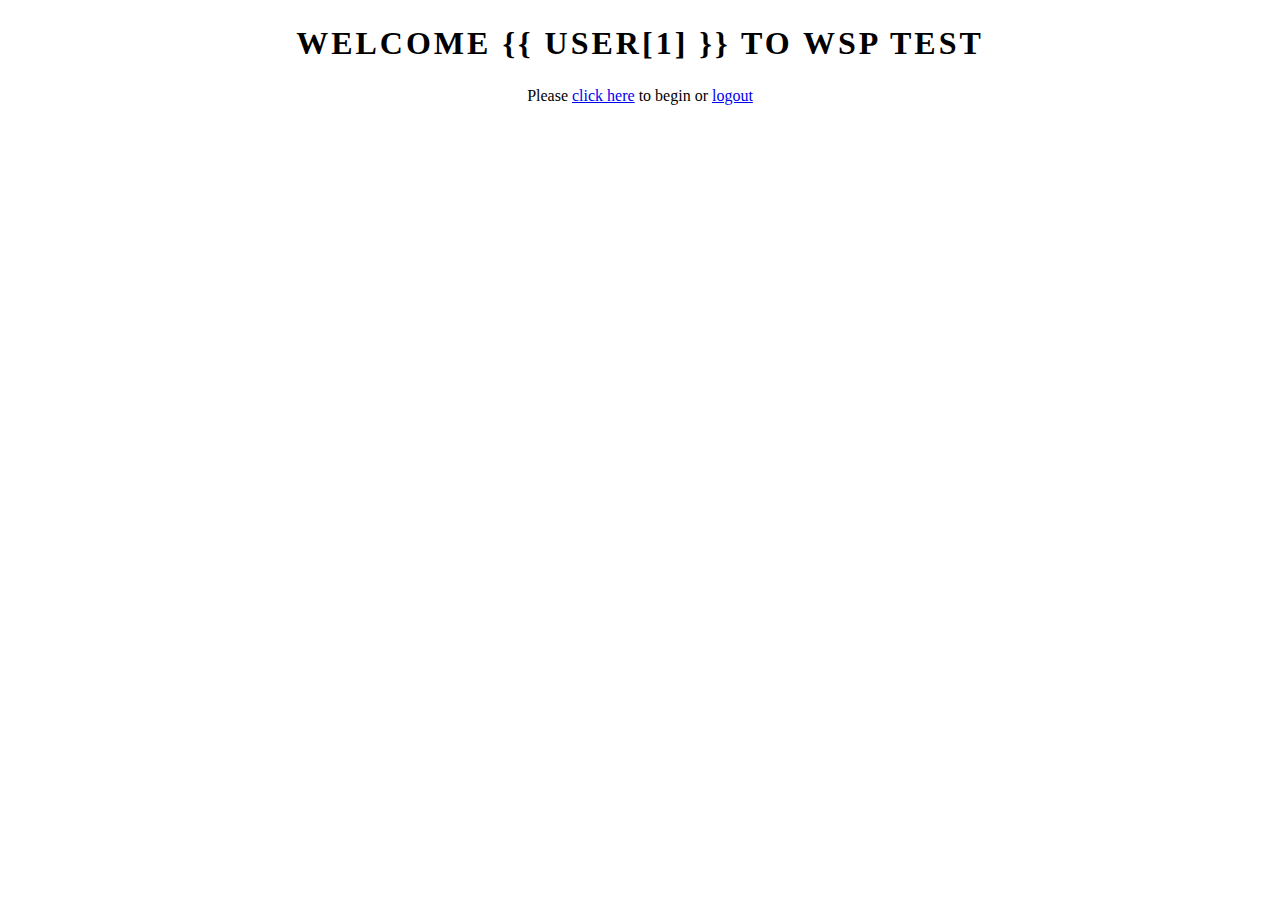
<file: templates/index.html>
<!DOCTYPE html PUBLIC "-//W3C//DTD XHTML 1.0 Transitional//EN" "http://www.w3.org/TR/xhtml1/DTD/xhtml1-transitional.dtd">
<html xmlns="http://www.w3.org/1999/xhtml">

<head>
	<meta http-equiv="Content-Type" content="text/html; charset=UTF-8" />

	<title>WSP Quiz App</title>

	<link rel="stylesheet" type="text/css" href="../static/style.css" />
</head>

<body>

	<div>

		<center>
			<h1>Welcome {{ user[1] }} to WSP Test</h1>

			<p>Please <a href="test?id=1">click here</a> to begin or <a href="logout">logout</a></p>

		</center>
		</div>

</body>

</html>
</file>
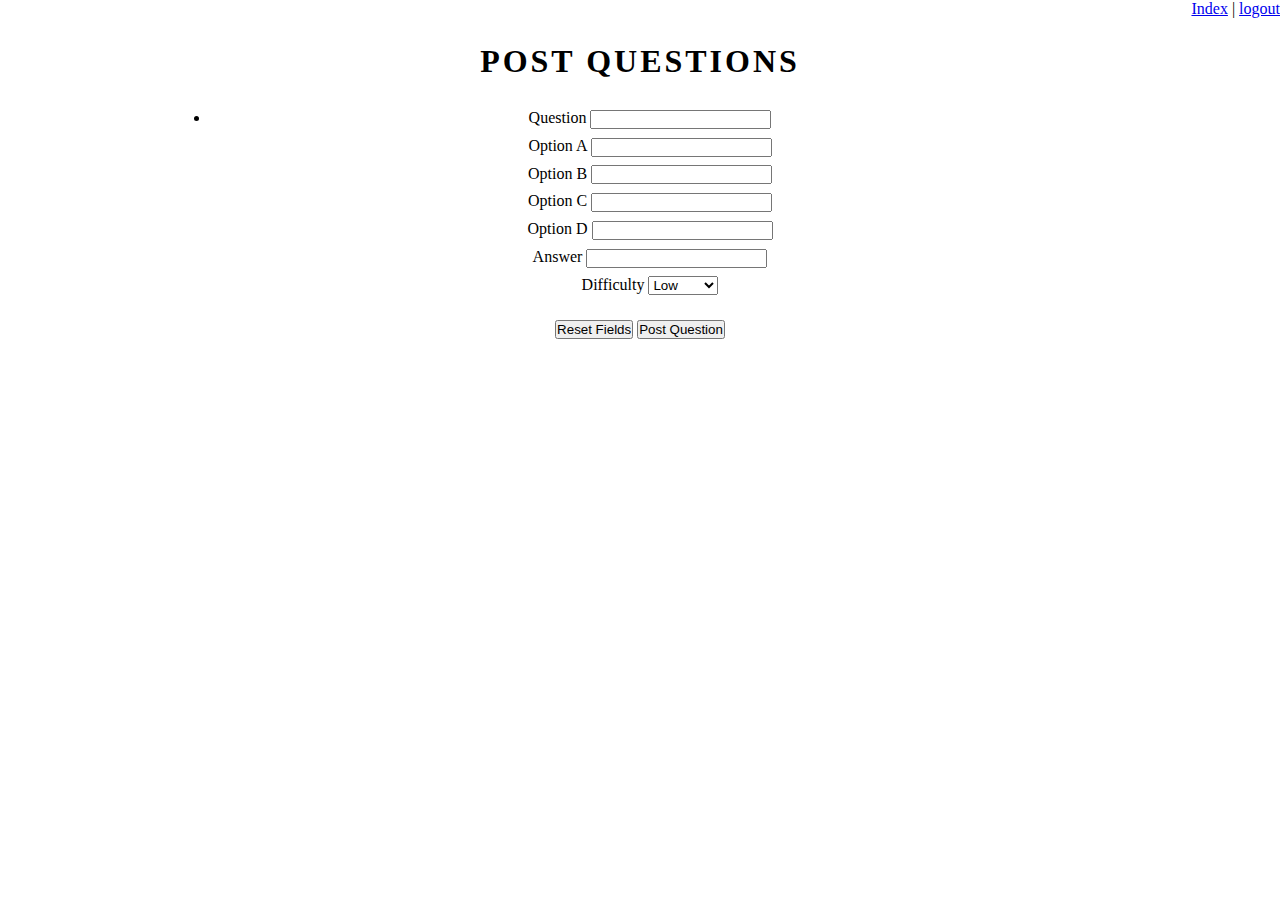
<file: templates/add_question.html>
<!DOCTYPE html PUBLIC "-//W3C//DTD XHTML 1.0 Transitional//EN" "http://www.w3.org/TR/xhtml1/DTD/xhtml1-transitional.dtd">
<html xmlns="http://www.w3.org/1999/xhtml">

<head>
	<meta http-equiv="Content-Type" content="text/html; charset=UTF-8" />

	<title>WSP Quiz App</title>

	<link rel="stylesheet" type="text/css" href="../static/style.css" />
</head>

<body>
	<div>
		<p align="right"><a href="/admin">Index</a> | <a href="/admin/logout">logout</a></p>
	</div>
	
	<div id="page-wrap">
		<center>
		<h1>Post Questions</h1>

		<form action="/admin/post" method="post" id="quiz">

            <ul>
                <li>
									<div>
											<label for="question">Question </label>
											<input type="text" name="question" value="" required/>
									</div>
                    <div>
												<label for="ans_a">Option A </label>
                        <input type="text" name="ans_a" value="" required />
                    </div>

										<div>
												<label for="ans_b">Option B </label>
                        <input type="text" name="ans_b" value="" required/>
                    </div>
										<div>
												<label for="ans_c">Option C </label>
                        <input type="text" name="ans_c" value="" required/>
                    </div>
										<div>
												<label for="ans_d">Option D </label>
                        <input type="text" name="ans_d" value="" required/>
                    </div>
										<div>
												<label for="answer"> Answer </label>
                        <input type="text" name="answer" value="" required/>
                    </div>

										<div>
											<label for="difficulty"> Difficulty </label>
											<select name="difficulty">
												<option value="low">Low</option>
												<option value="medium">Medium</option>
												<option value="high">High</option>
											</select>
										</div>

                </li>

            </ul>
						<input type="reset" name="reset" value="Reset Fields">
            <input type="submit" value="Post Question" />
		</form>
	</center>
	</div>


</body>

</html>
</file>
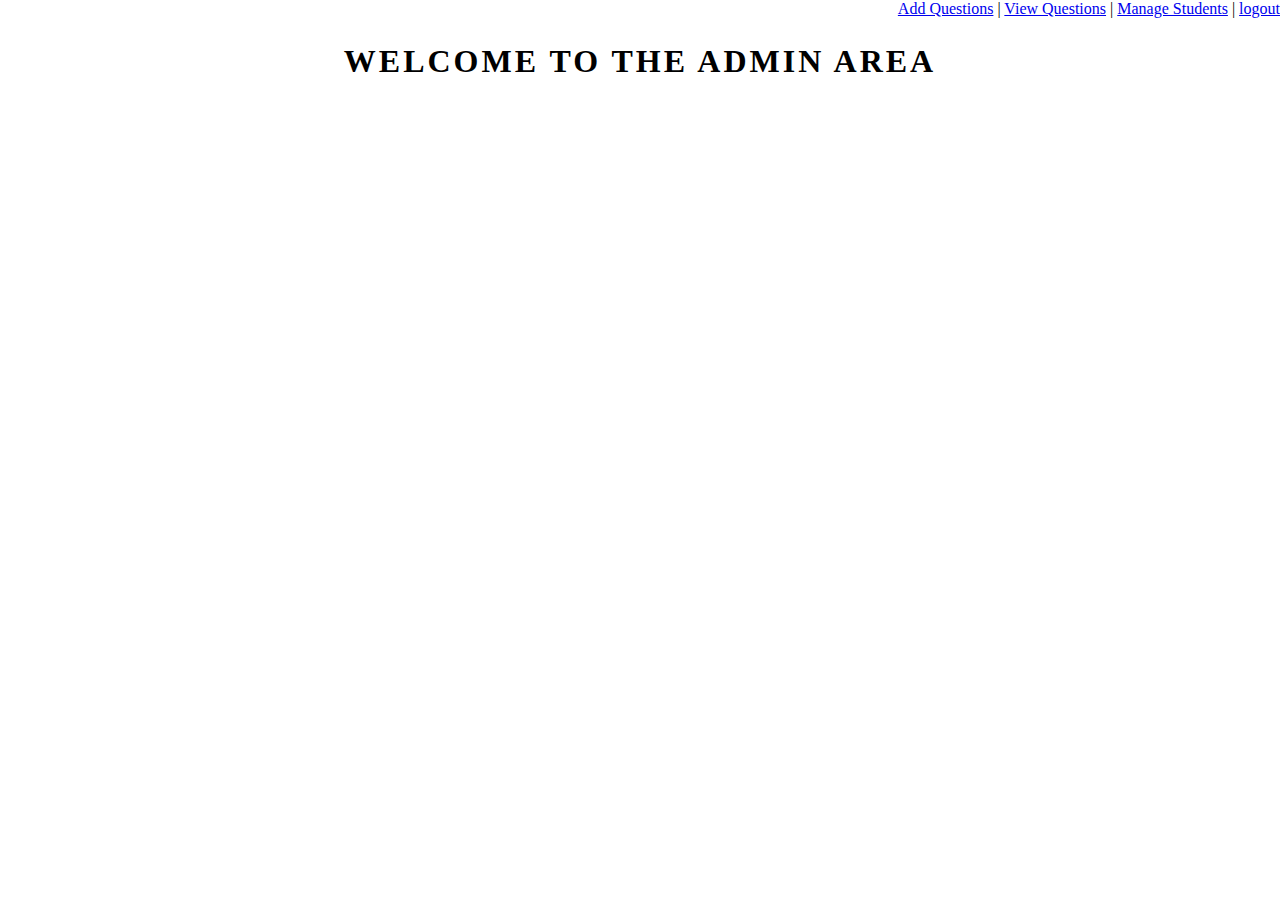
<file: templates/admin_index.html>
<!DOCTYPE html PUBLIC "-//W3C//DTD XHTML 1.0 Transitional//EN" "http://www.w3.org/TR/xhtml1/DTD/xhtml1-transitional.dtd">
<html xmlns="http://www.w3.org/1999/xhtml">

<head>
	<meta http-equiv="Content-Type" content="text/html; charset=UTF-8" />

	<title>WSP Quiz App</title>

	<link rel="stylesheet" type="text/css" href="../static/style.css" />
</head>

<body>
	<div>
		<p align="right"><a href="/admin/post">Add Questions</a> | <a href="/admin/view">View Questions</a> | <a href="/admin/students">Manage Students</a> | <a href="/admin/logout">logout</a></p>
	</div>
	<div>

		<center>
			<h1>Welcome to the admin area</h1>

		</center>
		</div>

</body>

</html>
</file>
<file: static/style.css>
* {
	margin: 0; padding: 0;
}

body {
	  font-family: 16px, Arial, Helvetica, sans-serif;
}

#page-wrap {
	width: 900px;
	margin: 0 auto;
}

h1 {
	margin: 25px 0;
	font-family: 20px, Arial, Helvetica, sans-serif;
	text-transform: uppercase;
	letter-spacing: 3px;
}

#quiz input {
    vertical-align: middle;
}

#quiz ul {
   margin: 0 0 20px 20px;
}

#quiz ul li {
   margin: 0 0 20px 0;
}

#quiz ul li div {
   padding: 4px 0;
}

#quiz h3 {
   font-size: 17px;
   margin: 0 0 1px 0;
   color: #666;
}

#results {
    font-family: 44px 'Roboto', sans-serif;
}

table a:link {
	color: #666;
	font-weight: bold;
	text-decoration:none;
}
table a:visited {
	color: #999999;
	font-weight:bold;
	text-decoration:none;
}
table a:active,
table a:hover {
	color: #bd5a35;
	text-decoration:underline;
}
table {
	font-family:Arial, Helvetica, sans-serif;
	color:#666;
	font-size:12px;
	text-shadow: 1px 1px 0px #fff;
	background:#eaebec;
	margin:20px;
	border:#ccc 1px solid;

	-moz-border-radius:3px;
	-webkit-border-radius:3px;
	border-radius:3px;

	-moz-box-shadow: 0 1px 2px #d1d1d1;
	-webkit-box-shadow: 0 1px 2px #d1d1d1;
	box-shadow: 0 1px 2px #d1d1d1;
}
table th {
	padding:21px 25px 22px 25px;
	border-top:1px solid #fafafa;
	border-bottom:1px solid #e0e0e0;

	background: #ededed;
	background: -webkit-gradient(linear, left top, left bottom, from(#ededed), to(#ebebeb));
	background: -moz-linear-gradient(top,  #ededed,  #ebebeb);
}
table th:first-child {
	text-align: left;
	padding-left:20px;
}
table tr:first-child th:first-child {
	-moz-border-radius-topleft:3px;
	-webkit-border-top-left-radius:3px;
	border-top-left-radius:3px;
}
table tr:first-child th:last-child {
	-moz-border-radius-topright:3px;
	-webkit-border-top-right-radius:3px;
	border-top-right-radius:3px;
}
table tr {
	text-align: center;
	padding-left:20px;
}
table td:first-child {
	text-align: left;
	padding-left:20px;
	border-left: 0;
}
table td {
	padding:18px;
	border-top: 1px solid #ffffff;
	border-bottom:1px solid #e0e0e0;
	border-left: 1px solid #e0e0e0;

	background: #fafafa;
	background: -webkit-gradient(linear, left top, left bottom, from(#fbfbfb), to(#fafafa));
	background: -moz-linear-gradient(top,  #fbfbfb,  #fafafa);
}
table tr.even td {
	background: #f6f6f6;
	background: -webkit-gradient(linear, left top, left bottom, from(#f8f8f8), to(#f6f6f6));
	background: -moz-linear-gradient(top,  #f8f8f8,  #f6f6f6);
}
table tr:last-child td {
	border-bottom:0;
}
table tr:last-child td:first-child {
	-moz-border-radius-bottomleft:3px;
	-webkit-border-bottom-left-radius:3px;
	border-bottom-left-radius:3px;
}
table tr:last-child td:last-child {
	-moz-border-radius-bottomright:3px;
	-webkit-border-bottom-right-radius:3px;
	border-bottom-right-radius:3px;
}
table tr:hover td {
	background: #f2f2f2;
	background: -webkit-gradient(linear, left top, left bottom, from(#f2f2f2), to(#f0f0f0));
	background: -moz-linear-gradient(top,  #f2f2f2,  #f0f0f0);
}
</file>
